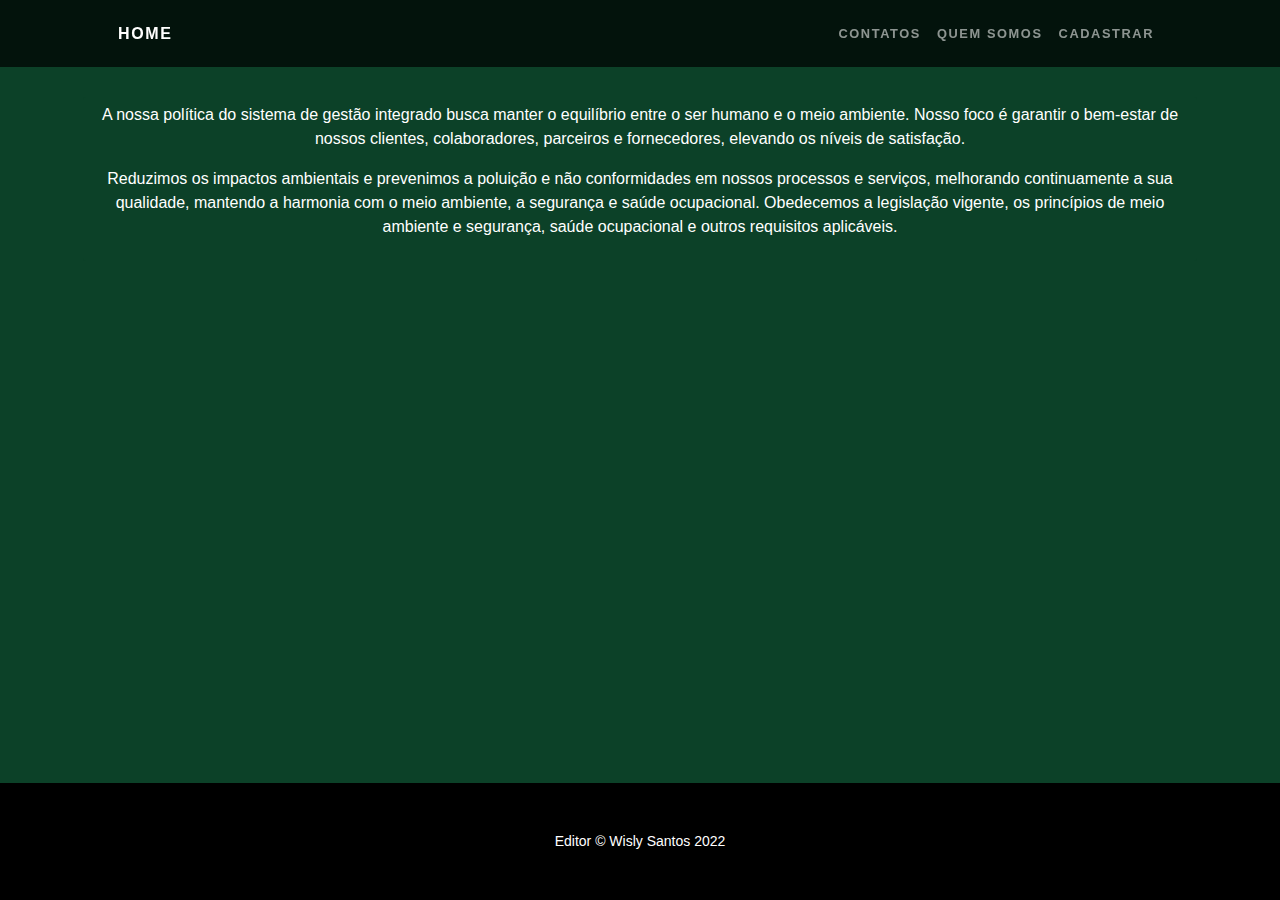
<file: quemsomos.html>
<!doctype html>
<html lang="pt-br">
  <head>

    <meta charset="utf-8">
    <meta name="viewport" content="width=device-width, initial-scale=1">


    <link href="https://cdn.jsdelivr.net/npm/bootstrap@5.1.2/dist/css/bootstrap.min.css" rel="stylesheet" integrity="sha384-uWxY/CJNBR+1zjPWmfnSnVxwRheevXITnMqoEIeG1LJrdI0GlVs/9cVSyPYXdcSF" crossorigin="anonymous">
    <link href= "css/bootstrap.min.css" rel="stylesheet">

    <link rel="stylesheet" href="css/styles.css">
    <link rel="stylesheet" href="css/styles.css">
    <link rel="stylesheet" href="css/wss.css">

    <link rel="icon" type="image/x-icon" href="assets/a.ico">

    <title>Quem Somos</title>
  </head>

  <body class="color-wss">
      <!-- inicio Navebar-->     

        <nav class="navbar navbar-expand-lg navbar-dark navbar-custom fixed-top">
            <div class="container px-5">
                <a class="navbar-brand" href="index.html">Home</a>                
                
                <button class="navbar-toggler" type="button" data-bs-toggle="collapse" data-bs-target="#navbarResponsive" aria-controls="navbarResponsive" aria-expanded="false" aria-label="Toggle navigation"><span class="navbar-toggler-icon"></span></button>
                <div class="collapse navbar-collapse" id="navbarResponsive">
                    <ul class="navbar-nav ms-auto">
                        <li class="nav-item"><a class="nav-link" href="Contatos.html">contatos</a></li>
                        <li class="nav-item"><a class="nav-link" href="quemsomos.html">quem somos</a></li>
                        <li class="nav-item"><a class="nav-link" href="cadastro.html">Cadastrar</a></li>
                    </ul>
                </div>
            </div>
        </nav>

        <div class="margen container">
            <div class="form-control color-wss">
                <p class="text-white text-center">
                    A nossa política do sistema de gestão integrado busca manter o equilíbrio entre o ser humano e o meio ambiente. Nosso foco é garantir o bem-estar de nossos clientes, colaboradores, parceiros e fornecedores, elevando os níveis de satisfação.                       
                </p>

                <p class="text-white text-center">
                    Reduzimos os impactos ambientais e prevenimos a poluição e não conformidades em nossos processos e serviços, melhorando continuamente a sua qualidade, mantendo a harmonia com o meio ambiente, a segurança e saúde ocupacional. Obedecemos a legislação vigente, os princípios de meio ambiente e segurança, saúde ocupacional e outros requisitos aplicáveis.

                </p>

            </div>

        </div>




        <footer class="py-5 bg-black margen-baixo">
            <div class="container px-5"><p class="m-0 text-center text-white small">Editor &copy; Wisly Santos 2022</p></div>
        </footer>
        <!-- Bootstrap core JS-->
        <script src="https://cdn.jsdelivr.net/npm/bootstrap@5.1.0/dist/js/bootstrap.bundle.min.js"></script>
        <!-- Core theme JS-->
        <script src="js/scripts.js"></script>


    </body>
</html>
</file>
<file: css/wss.css>
.margen{
    margin-top: 6rem !important;
  }

.color-wss{
    color: #fff;
    background-color:#0c4128;
    border-color: #0c4128;
}
.colorBotaoPrincipal{
    color: black;
    background-color:#0c4128;
    border-color: #0c4128;
}
.margen-baixo{
        bottom: 0;
        position: fixed;
        width: 100%;  
        text-align: center;
}
.margen100{
    bottom: 0%;  
    width: 100%;
}

.TextoAcimaDaImagem{
    right: 15%;   
    left: 15%;
    margin-top: -40rem !important;    
    color: #fff;
}
.textoPrincipal {
    position: absolute;
    right: 15%;
    bottom: 1.25rem;
    left: 15%;
    padding-top: 1.25rem;
    padding-bottom: 1.25rem;
    color: black;
    text-align: center;
  }

  .posicaoMapa {
    position: absolute;
    right: 15%;
    bottom: 1.25rem;
    left: 15%;
    padding-top: 1.25rem;
    padding-bottom: 1.25rem;
    color: #fff;
    text-align: center;
  }
</file>
